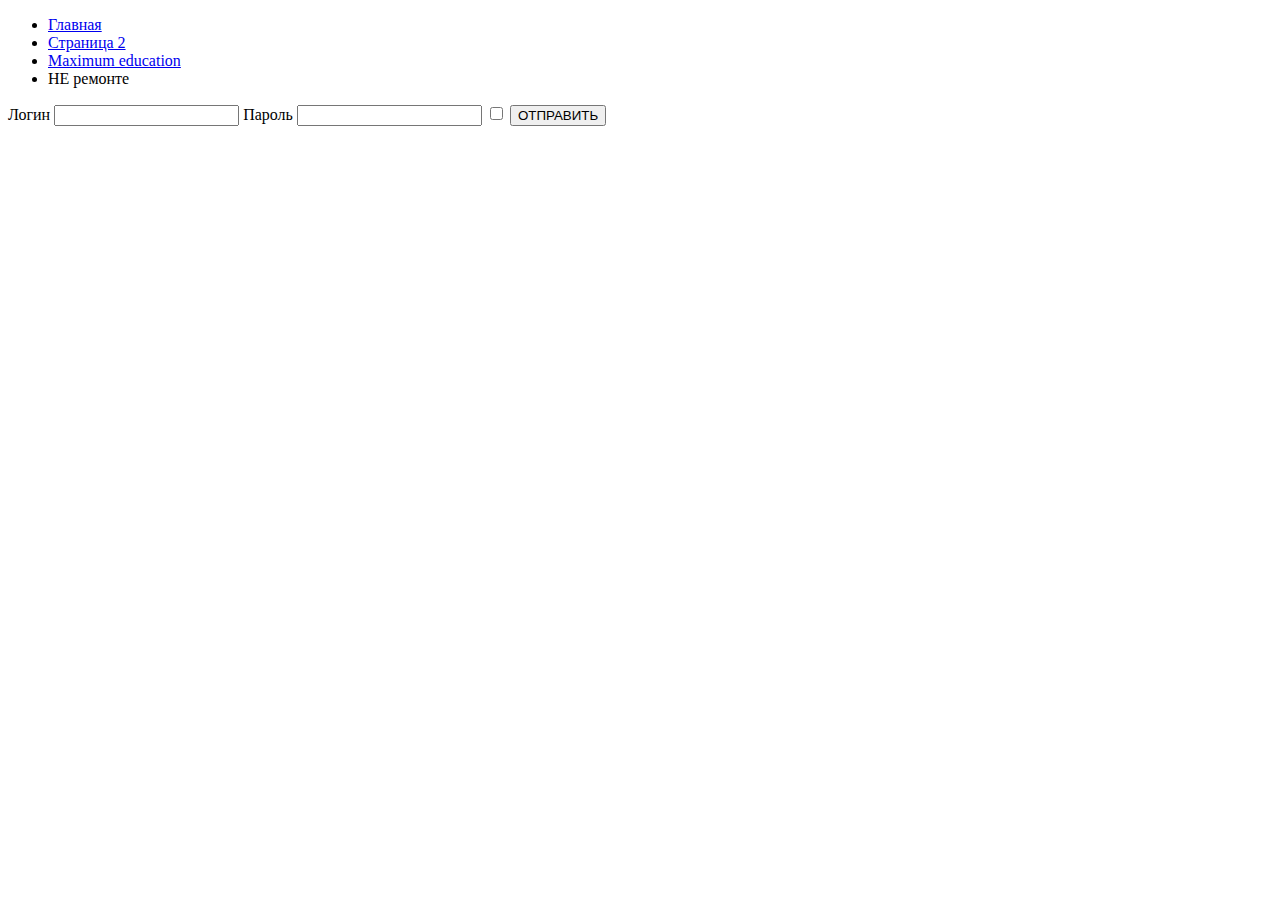
<file: index.html>
<!doctype html>
<html lang="en">
<head>
    <meta charset="UTF-8">
    <meta name="viewport"
          content="width=device-width, user-scalable=no, initial-scale=1.0, maximum-scale=1.0, minimum-scale=1.0">
    <meta http-equiv="X-UA-Compatible" content="ie=edge">
    <link href="https://cdn.jsdelivr.net/npm/bootstrap@5.3.0/dist/css/bootstrap.min.css" rel="stylesheet" integrity="sha384-9ndCyUaIbzAi2FUVXJi0CjmCapSmO7SnpJef0486qhLnuZ2cdeRhO02iuK6FUUVM" crossorigin="anonymous">
    <title>Bootstrap</title>
</head>
<body>
    <ul class="nav nav-underline">
      <li class="nav-item">
        <a class="nav-link active" aria-current="page" href="index.html">Главная</a>
      </li>
      <li class="nav-item">
        <a class="nav-link" href="page_two.html">Страница 2</a>
      </li>
      <li class="nav-item">
        <a class="nav-link" href="https://education.maximumtest.ru">Maximum education</a>
      </li>
      <li class="nav-item">
        <a class="nav-link disabled">НЕ ремонте</a>
      </li>
    </ul>
    <form action="">
        <label for="login">Логин</label>
        <input id="login" type="text" class="form-control">
        <label for="password">Пароль</label>
        <input id="password" type="password" class="form-control">
        <input type="checkbox">
        <input value="ОТПРАВИТЬ" type="button">
    </form>



</body>
</html>
</file>
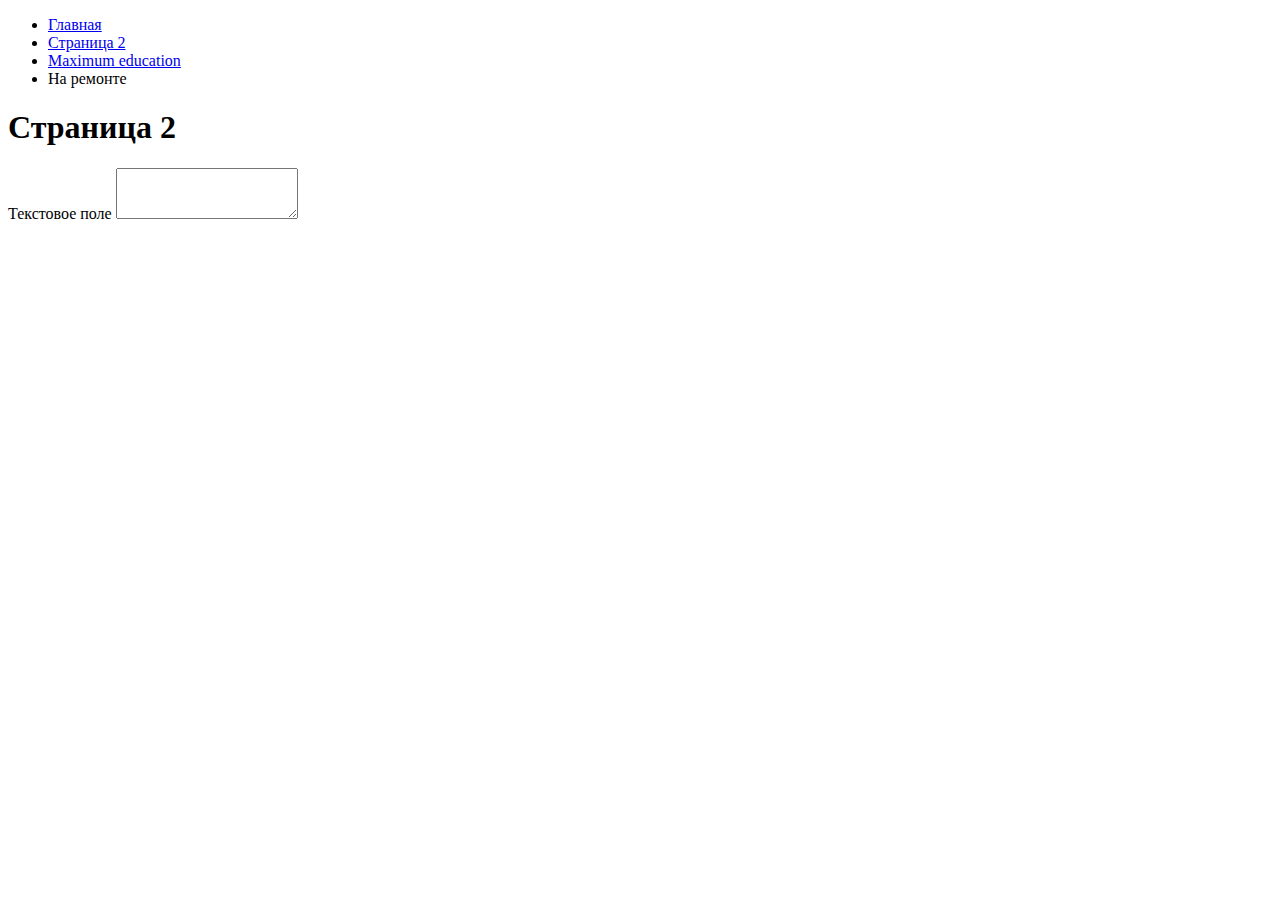
<file: page_two.html>
<!doctype html>
<html lang="en">
<head>
    <meta charset="UTF-8">
    <meta name="viewport"
          content="width=device-width, user-scalable=no, initial-scale=1.0, maximum-scale=1.0, minimum-scale=1.0">
    <meta http-equiv="X-UA-Compatible" content="ie=edge">
    <link href="https://cdn.jsdelivr.net/npm/bootstrap@5.3.0/dist/css/bootstrap.min.css" rel="stylesheet" integrity="sha384-9ndCyUaIbzAi2FUVXJi0CjmCapSmO7SnpJef0486qhLnuZ2cdeRhO02iuK6FUUVM" crossorigin="anonymous">
    <title>Document</title>
</head>
<body>
    <ul class="nav nav-underline">
      <li class="nav-item">
        <a class="nav-link active" aria-current="page" href="index.html">Главная</a>
      </li>
      <li class="nav-item">
        <a class="nav-link" href="page_two.html">Страница 2</a>
      </li>
      <li class="nav-item">
        <a class="nav-link" href="https://education.maximumtest.ru">Maximum education</a>
      </li>
      <li class="nav-item">
        <a class="nav-link disabled">На ремонте</a>
      </li>
    </ul>
    <h1>Страница 2</h1>
    <div class="mb-3">
      <label for="exampleFormControlTextarea1" class="form-label">Текстовое поле</label>
      <textarea class="form-control" id="exampleFormControlTextarea1" rows="3"></textarea>
    </div>





</body>
</html>
</file>
